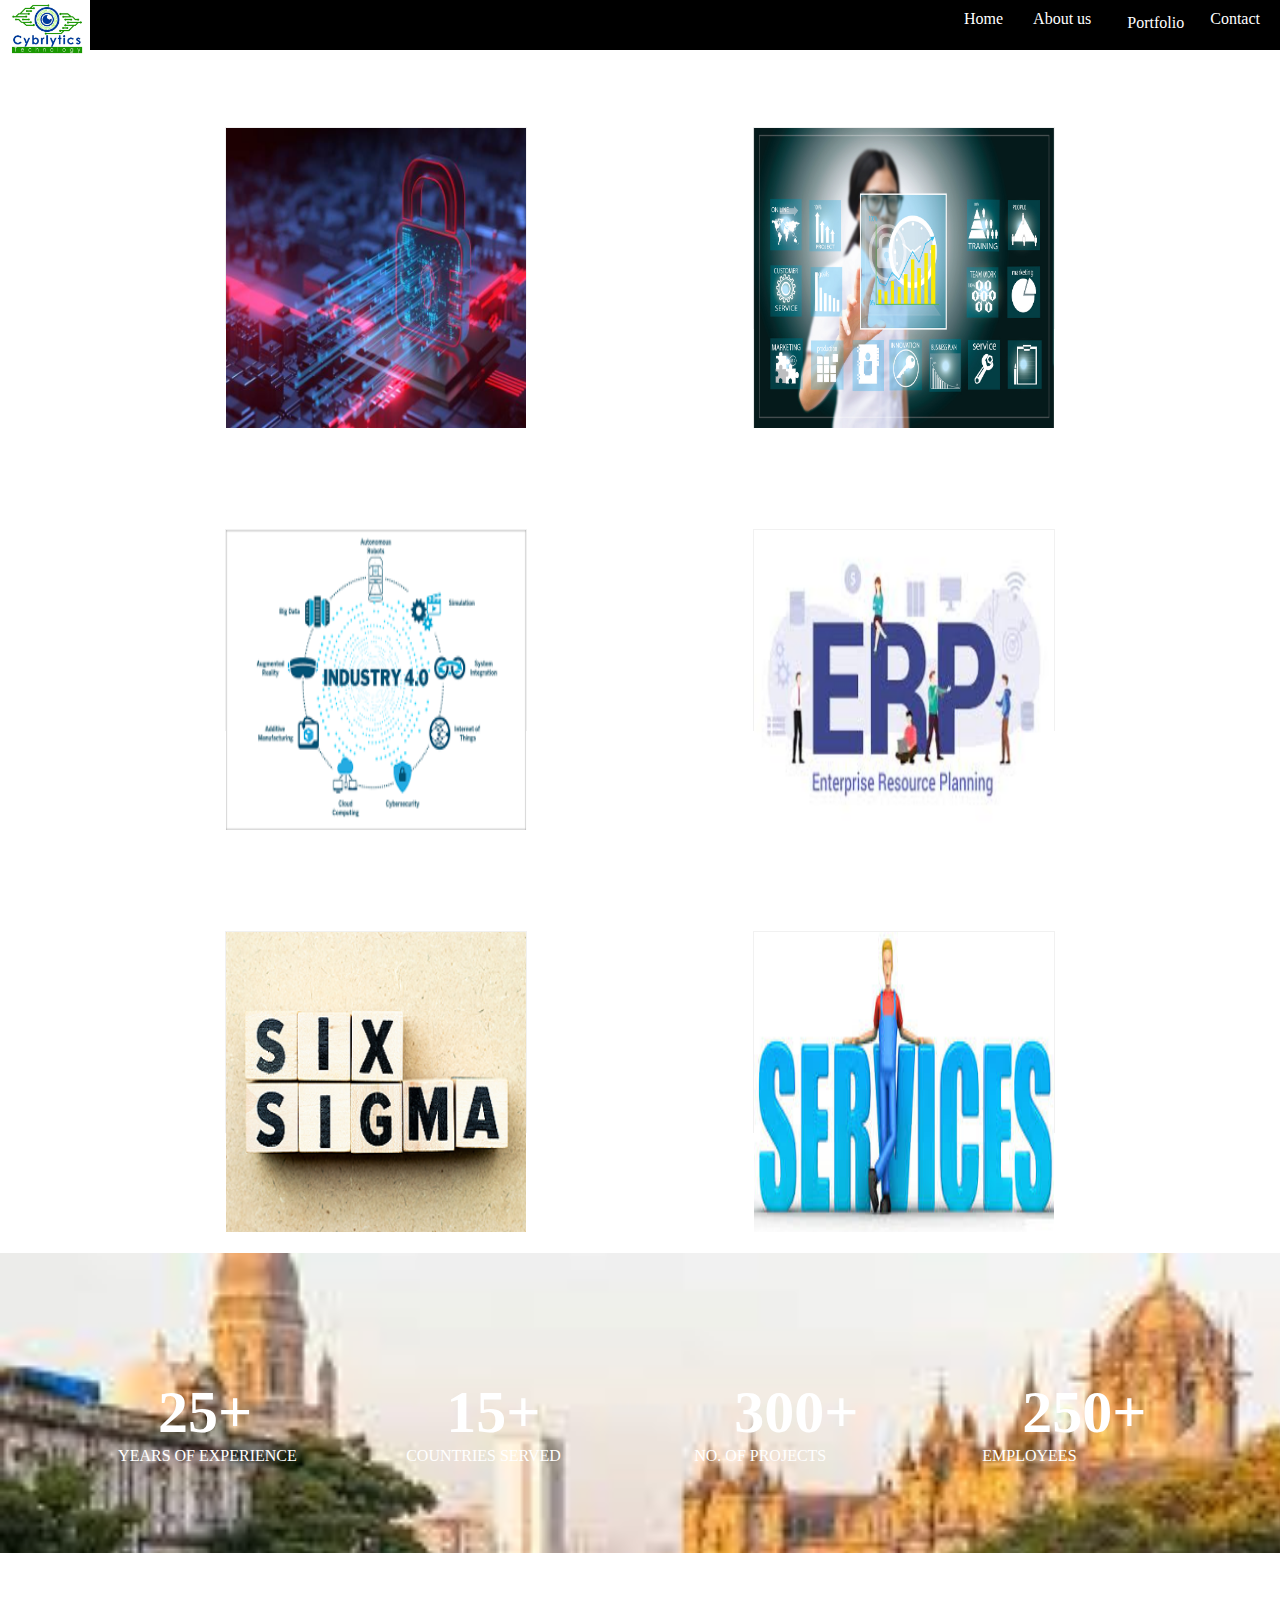
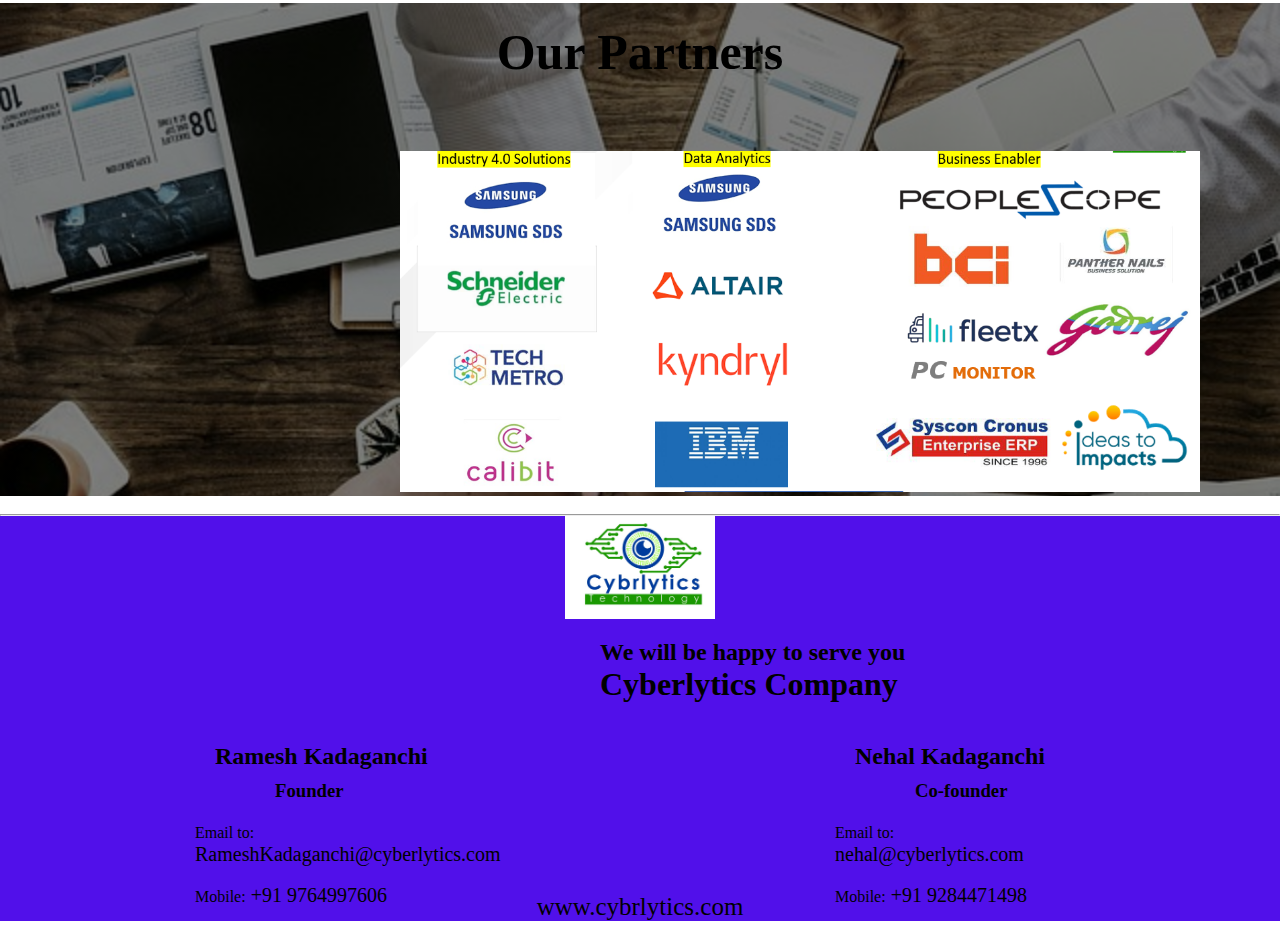
<file: index.html>
<!DOCTYPE html>
<html lang="en">
<head>
    <meta charset="UTF-8">
    <meta name="viewport" content="width=device-width, initial-scale=1.0">
    <title>Document</title>
    <link rel="stylesheet" href="Header.css">
    <link rel="stylesheet" href="Footer.css">
    <link rel="stylesheet" href="flip cards.css">
    <link rel="stylesheet" href="main-last.css">
    <link rel="stylesheet" href="counts.css">
    <link rel="stylesheet" href="https://cdnjs.cloudflare.com/ajax/libs/font-awesome/6.5.2/css/all.min.css" integrity="sha512-SnH5WK+bZxgPHs44uWIX+LLJAJ9/2PkPKZ5QiAj6Ta86w+fsb2TkcmfRyVX3pBnMFcV7oQPJkl9QevSCWr3W6A==" crossorigin="anonymous" referrerpolicy="no-referrer" />
    <link rel="stylesheet" href="https://cdnjs.cloudflare.com/ajax/libs/animate.css/4.1.1/animate.min.css"/>
    <style>
           
    </style>
</head>
<body>
    <div id="nav">
        <a href="index.html"><img src="Cybrlytics Logo.png" alt="" width="90px"></a>
        <a href="https://www.linkedin.com/company/cybrlytics-technology/?originalSubdomain=in"><i class="fa-brands fa-linkedin" style="color: #052ae6;"></i></a>
        <a href="https://www.facebook.com/groups/815226015978557"><i class="fa-brands fa-facebook" style="color: #74C0FC;"></i></a>
        <div class="contents">
            <a href="index.html">Home</a>
            <a href="About us.html">About us</a>
            <div class="dropdown">
              <button class="dropbtn">Portfolio
                <i class="fa fa-caret-down"></i>
              </button>
              <div class="dropdown-content">
                <a href="Our Services.html">Cyber Security</a>
                    <a href="Our Services.html">Industry SOlution</a>
                    <a href="Our Services.html">Data Analytics</a>
                    <a href="Our Services.html">ERP Services</a>
                    <a href="Our Services.html">Six Sigma Principles</a>
                    <a href="Our Services.html">Services</a>
              </div>
            </div>
            <a href="Contact Us.html">Contact</a>
        </div>
    </div> 
    <div class="top-header">
      <h1>What we Do...</h1>
    </div>      
      <div class="boxer1">
        <div class="flip-card">
          <div class="flip-card-inner">
            <div class="flip-card-front">
              <img src="cybersecurity.jpg" alt="Avatar" style="width:300px;height:300px;">
            </div>
            <a href="Our Services.html">
              <div class="flip-card-back">
                <h1>CyberSecurity</h1>
                <p>IT-Information Technology</p>
                <p>OT-Operational Technology</p>
              </a>
              </div>
            </div>
        </div>
      <div class="flip-card">
        <div class="flip-card-inner">
          <div class="flip-card-front">
            <img src="Data analytics.jpg" alt="Avatar" style="width:300px;height:300px;">
          </div>
          <a href="Our Services.html">
          <div class="flip-card-back">
            <h1>Data Analytics</h1>
            <p>Data Gathering</p>
            <p>Data cleaning</p>
            <p>Data Analyzing</p>
            <p>Data Visualization</p>
            <p>Report and suggestion</p>
            <img src="Data analyze steps.webp" alt="" width="300px">
          </a>
          </div>
        </div>
      </div>
    </div>
        <div class="boxer2">
          <div class="flip-card">
            <div class="flip-card-inner">
              <div class="flip-card-front">
                <img src="Industry 4.0.png" alt="Avatar" style="width:300px;height:300px;">
              </div>
              <a href="Our Services.html">
              <div class="flip-card-back">
                <h1>Industry Solution 4.0</h1>
                <p>Helps in Measurement Performance</p>
                <p>Use CLoud to store the data</p>
                <p>Shows the data in user interface as Visualization</p>
                <img src="IOT.png" alt=""width=300px>
              </a>
              </div>
            </div>
          </div>
          <div class="flip-card">
            <div class="flip-card-inner">
              <div class="flip-card-front">
                <img src="ERP.jpeg" alt="Avatar" style="width:300px;height:300px;">
              </div>
              <a href="Our Services.html">
              <div class="flip-card-back">
                <h1>ERP Services</h1>
                <p>To Small Scale industries</p>
                <img src="small scale.png" alt=""width=200px>
                <p>And Large scale industries</p>
                <img src="Large scale.jpeg" alt=""width=200px>
              </a>
              </div>
            </div>
          </div>
        </div>
        <div class="boxer3">
          <div class="flip-card">
            <div class="flip-card-inner">
              <div class="flip-card-front">
                <img src="six sigma logo.png" alt="Avatar" style="width:300px;height:300px;">
              </div>
              <div class="flip-card-back">
                <h1>Learn Six Sigma</h1>
                <p>Six sigma Principles</p>
                <p>Project Identification with Stakeholder</p>
                <p>Mentoring of Projects</p>

              </div>
            </div>
          </div>
          <div class="flip-card">
            <div class="flip-card-inner">
              <div class="flip-card-front">
                <img src="service.jpeg" alt="Avatar" style="width:300px;height:300px;">
              </div>
              <div class="flip-card-back">
                <h1>Enabler Service</h1>
                <p>Staffing service</p>
                <p>Data Visualization
                   <ul> 
                  <li>Power BI</li> 
                  <li>Tableau</li>
                </ul>
              </p>
              <p>Sharepoint</p>
              </div>
            </div>
          </div>
        </div>  
            <div class="mainnn">
                <div class="box1">
                    <i class="fa fa-certificate"></i>
                    <div class="love_count">25+</div>
                  <span style="color:#fff ;padding-left: 30px;">YEARS OF EXPERIENCE</span>
                </div>
                <div class="box2">
                  <i class="fa fa-globe"></i>
                    <div class="love_count">15+</div>
                  <span style="color:#fff;padding-left: 30px;">COUNTRIES SERVED</span>
                </div>
            <div class="box3">
                <i class="fa fa-clipboard"></i>
              <div class="love_count">300+</div>
            <span style="color:#fff;padding-left: 30px;">NO. OF PROJECTS</span>
            </div>
            <div class="box4">
                <i class="fa fa-black-tie"></i>
                <div class="love_count">250+</div>
              <span style="color:#fff;padding-left: 30px;">EMPLOYEES</span>
            </div>
            </div>
        <!--LAst main-->
        <div id="last">
          <h1>Our Partners</h1>
          <img src="Associate Companies.png" alt="" width="800px">
        </div>
<!---Footer-->
<br><hr>
    <div class="footer">
        <div class="navigation"> 
                <img src="Cybrlytics Logo.png" alt="" width="150px">
        </div>
        <div class="head">
            <h2>We will be happy to serve you</h2>
            <h1>Cyberlytics Company</h1> 
        </div>
        <div class="content1">
            <div class="box1">
                <h2>Ramesh Kadaganchi</h2>
                <h3>Founder</h3>
                <br>
                Email to:<a href= "mailto: RameshKadaganchi@cybrlytics.com"> 
                    RameshKadaganchi@cyberlytics.com
                 </a>
                 <br>
                 <br>
                 <span>Mobile:</span><a href="tel:976-499-7606">  +91 9764997606</a>
            </div>
            <div class="box2">  
                <h2>Nehal Kadaganchi</h2>
                <h3>Co-founder</h3>
                <br>
                Email to:<a href= "mailto: RameshKadaganchi@cybrlytics.com"> 
                    nehal@cyberlytics.com
                </a>
                <br>
                <br>
                 Mobile:<a href="tel:928-447-1498">  +91 9284471498</a>
            </div>
        </div>
        <div class="website">
            <a href="http://www.cybrlytics.com">www.cybrlytics.com</a>
        </div>  
    </div>
</body>
</html>
</file>
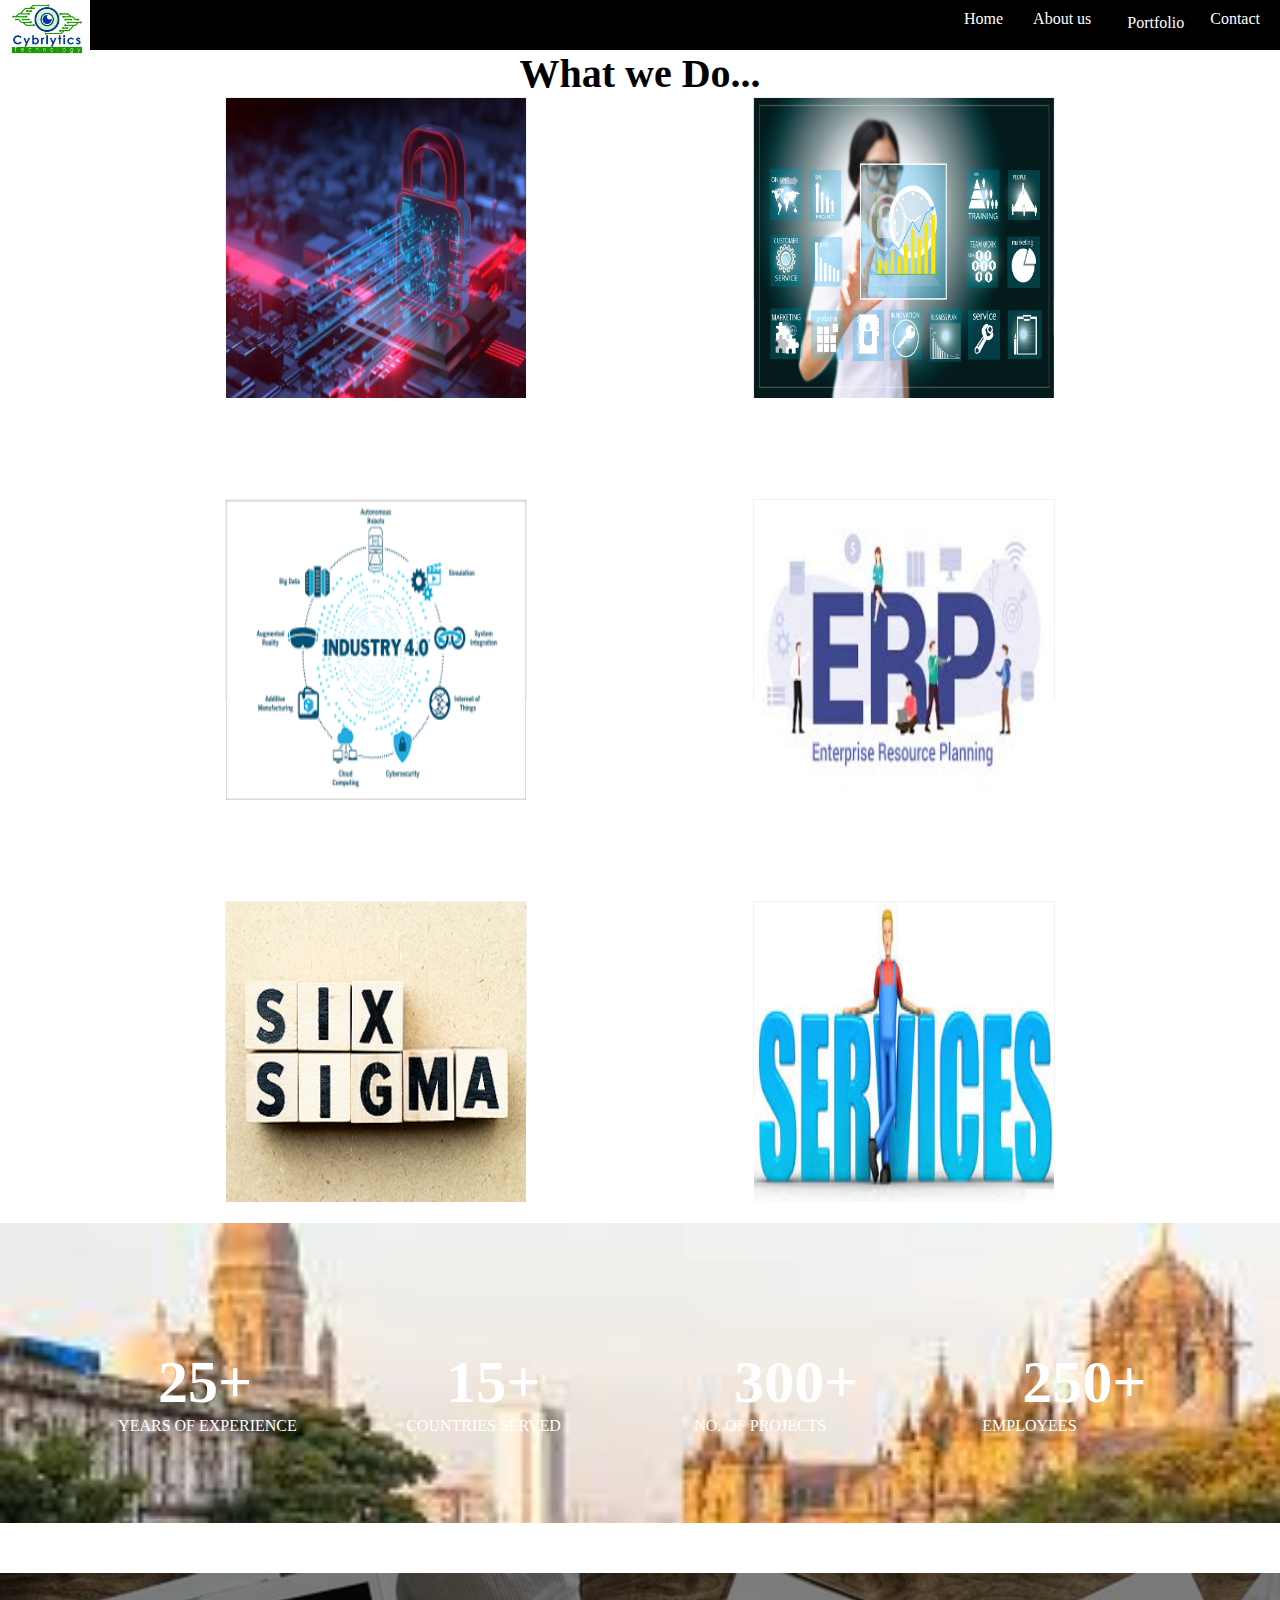
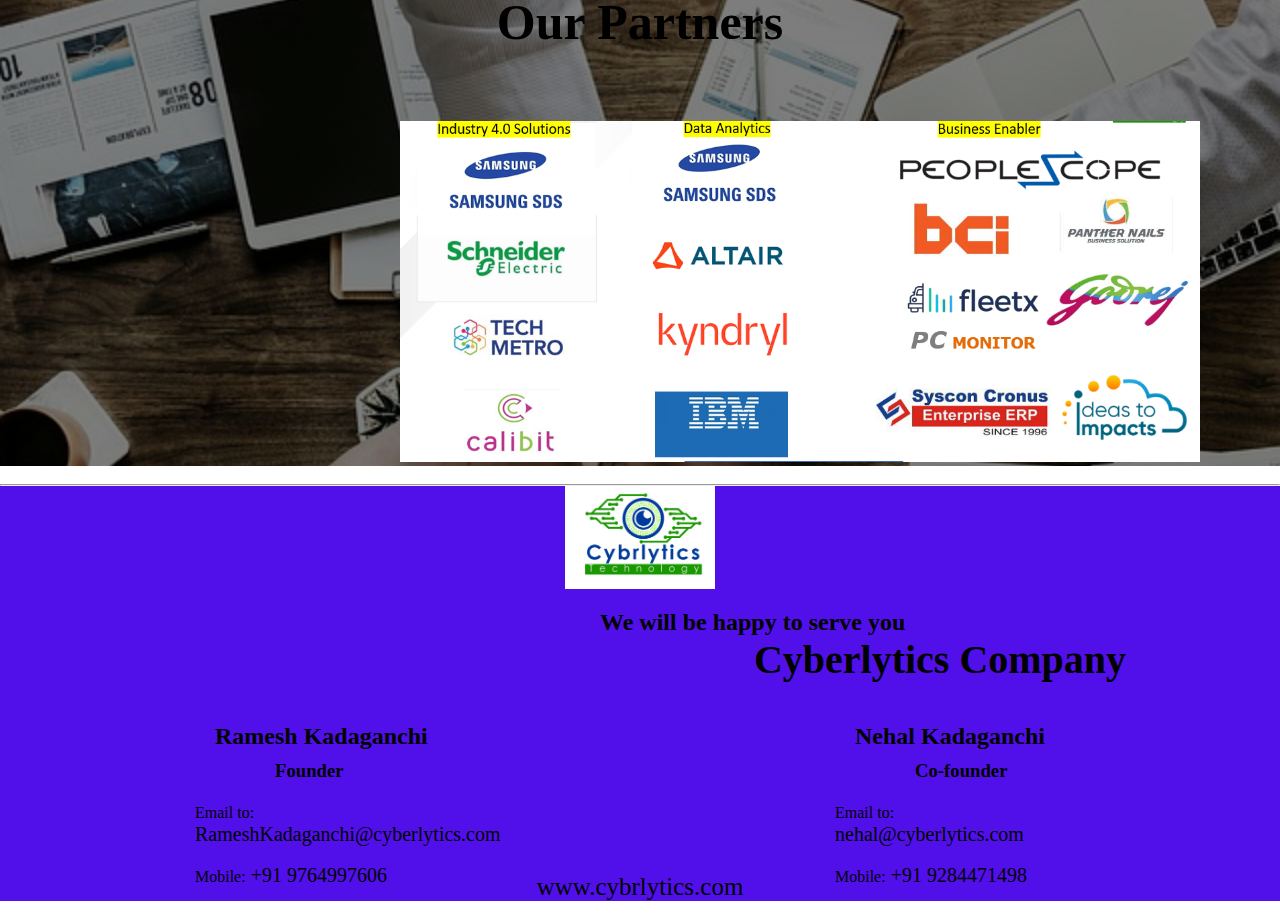
<file: Cyberlitics/index.html>
<!DOCTYPE html>
<html lang="en">
<head>
    <meta charset="UTF-8">
    <meta name="viewport" content="width=device-width, initial-scale=1.0">
    <title>Document</title>
    <link rel="stylesheet" href="/Components/CSS/Header.css">
    <link rel="stylesheet" href="/Components/CSS/Footer.css">
    <link rel="stylesheet" href="flip cards.css">
    <link rel="stylesheet" href="main-last.css">
    <link rel="stylesheet" href="counts.css">
    <link rel="stylesheet" href="https://cdnjs.cloudflare.com/ajax/libs/font-awesome/6.5.2/css/all.min.css" integrity="sha512-SnH5WK+bZxgPHs44uWIX+LLJAJ9/2PkPKZ5QiAj6Ta86w+fsb2TkcmfRyVX3pBnMFcV7oQPJkl9QevSCWr3W6A==" crossorigin="anonymous" referrerpolicy="no-referrer" />
    <style>
           
    </style>
</head>
<body>
    <div id="nav">
        <a href="index.html"><img src="Cybrlytics Logo.png" alt="" width="90px"></a>
        <a href="https://www.linkedin.com/company/cybrlytics-technology/?originalSubdomain=in"><i class="fa-brands fa-linkedin"></i></a>
        <a href="https://www.facebook.com/groups/815226015978557"><i class="fa-brands fa-facebook"></i></a>
        <div class="contents">
            <a href="index.html">Home</a>
            <a href="About us.html">About us</a>
            <div class="dropdown">
              <button class="dropbtn">Portfolio
                <i class="fa fa-caret-down"></i>
              </button>
              <div class="dropdown-content">
                <a href="#">Cyber Security</a>
                <a href="#">Industry SOlution</a>
                <a href="#">Data Analytics</a>
                <a href="#">ERP Services</a>
                <a href="#">Six Sigma Principles</a>
                <a href="#">Services</a>
              </div>
            </div>
            <a href="Contact Us.html">Contact</a>
        </div>
    </div> 
    <h1>What we Do...</h1>            
      <div class="boxer1">
        <div class="flip-card">
          <div class="flip-card-inner">
            <div class="flip-card-front">
              <img src="cybersecurity.jpg" alt="Avatar" style="width:300px;height:300px;">
            </div>
            <a href="Our Services.html">
              <div class="flip-card-back">
                <h1>CyberSecurity</h1>
                <p>IT-Information Technology</p>
                <p>OT-Operational Technology</p>
              </a>
              </div>
            </div>
          
        </div>
      <div class="flip-card">
        <div class="flip-card-inner">
          <div class="flip-card-front">
            <img src="Data analytics.jpg" alt="Avatar" style="width:300px;height:300px;">
          </div>
          <a href="Our Services.html">
          <div class="flip-card-back">
            <h1>Data Analytics</h1>
            <p>Data Gathering</p>
            <p>Data cleaning</p>
            <p>Data Analyzing</p>
            <p>Data Visualization</p>
            <p>Report and suggestion</p>
            <img src="Data analyze steps.webp" alt="" width="300px">
          </a>
          </div>
        </div>
      </div>
    </div>
        <div class="boxer2">
          <div class="flip-card">
            <div class="flip-card-inner">
              <div class="flip-card-front">
                <img src="Industry 4.0.png" alt="Avatar" style="width:300px;height:300px;">
              </div>
              <a href="Our Services.html">
              <div class="flip-card-back">
                <h1>Industry Solution 4.0</h1>
                <p>Helps in Measurement Performance</p>
                <p>Use CLoud to store the data</p>
                <p>Shows the data in user interface as Visualization</p>
                <img src="IOT.png" alt=""width=300px>
              </a>
              </div>
            </div>
          </div>
          <div class="flip-card">
            <div class="flip-card-inner">
              <div class="flip-card-front">
                <img src="ERP.jpeg" alt="Avatar" style="width:300px;height:300px;">
              </div>
              <a href="Our Services.html">
              <div class="flip-card-back">
                <h1>ERP Services</h1>
                <p>To Small Scale industries</p>
                <img src="small scale.png" alt=""width=200px>
                <p>And Large scale industries</p>
                <img src="Large scale.jpeg" alt=""width=200px>
              </a>
              </div>
            </div>
          </div>
        </div>
        <div class="boxer3">
          <div class="flip-card">
            <div class="flip-card-inner">
              <div class="flip-card-front">
                <img src="six sigma logo.png" alt="Avatar" style="width:300px;height:300px;">
              </div>
              <div class="flip-card-back">
                <h1>Learn Six Sigma</h1>
                <p>Six sigma Principles</p>
                <p>Project Identification with Stakeholder</p>
                <p>Mentoring of Projects</p>

              </div>
            </div>
          </div>
          <div class="flip-card">
            <div class="flip-card-inner">
              <div class="flip-card-front">
                <img src="service.jpeg" alt="Avatar" style="width:300px;height:300px;">
              </div>
              <div class="flip-card-back">
                <h1>Enabler Service</h1>
                <p>Staffing service</p>
                <p>Data Visualization
                   <ul> 
                  <li>Power BI</li> 
                  <li>Tableau</li>
                </ul>
              </p>
              <p>Sharepoint</p>
              </div>
            </div>
          </div>
        </div>  
            <div class="mainnn">
                <div class="box1">
                    <i class="fa fa-certificate"></i>
                    <div class="love_count">25+</div>
                  <span style="color:#fff ;padding-left: 30px;">YEARS OF EXPERIENCE</span>
                </div>
                <div class="box2">
                  <i class="fa fa-globe"></i>
                    <div class="love_count">15+</div>
                  <span style="color:#fff;padding-left: 30px;">COUNTRIES SERVED</span>
                </div>
            <div class="box3">
                <i class="fa fa-clipboard"></i>
              <div class="love_count">300+</div>
            <span style="color:#fff;padding-left: 30px;">NO. OF PROJECTS</span>
            </div>
            <div class="box4">
                <i class="fa fa-black-tie"></i>
                <div class="love_count">250+</div>
              <span style="color:#fff;padding-left: 30px;">EMPLOYEES</span>
            </div>
            </div>

        <!--LAst main-->
        <div id="last">
          <h1>Our Partners</h1>
          <img src="Associate Companies.png" alt="" width="800px">
        </div>


<!---Footer-->
<br><hr>
    <div class="footer">
        <div class="navigation"> 
                <img src="Cybrlytics Logo.png" alt="" width="150px">
        </div>
        <div class="head">
            <h2>We will be happy to serve you</h2>
            <h1>Cyberlytics Company</h1>
        </div>
        <div class="content1">
            <div class="box1">
                <h2>Ramesh Kadaganchi</h2>
                <h3>Founder</h3>
                <br>
                Email to:<a href= "mailto: RameshKadaganchi@cybrlytics.com"> 
                    RameshKadaganchi@cyberlytics.com
                 </a>
                 <br>
                 <br>
                 <span>Mobile:</span><a href="tel:976-499-7606">  +91 9764997606</a>
            </div>
            <div class="box2">
                <h2>Nehal Kadaganchi</h2>
                <h3>Co-founder</h3>
                <br>
                Email to:<a href= "mailto: RameshKadaganchi@cybrlytics.com"> 
                    nehal@cyberlytics.com
                </a>
                <br>
                <br>
                 Mobile:<a href="tel:928-447-1498">  +91 9284471498</a>
            </div>
        </div>
        <div class="website">
            <a href="http://www.cybrlytics.com">www.cybrlytics.com</a>
        </div>  
    </div>
</body>
</html>
</file>
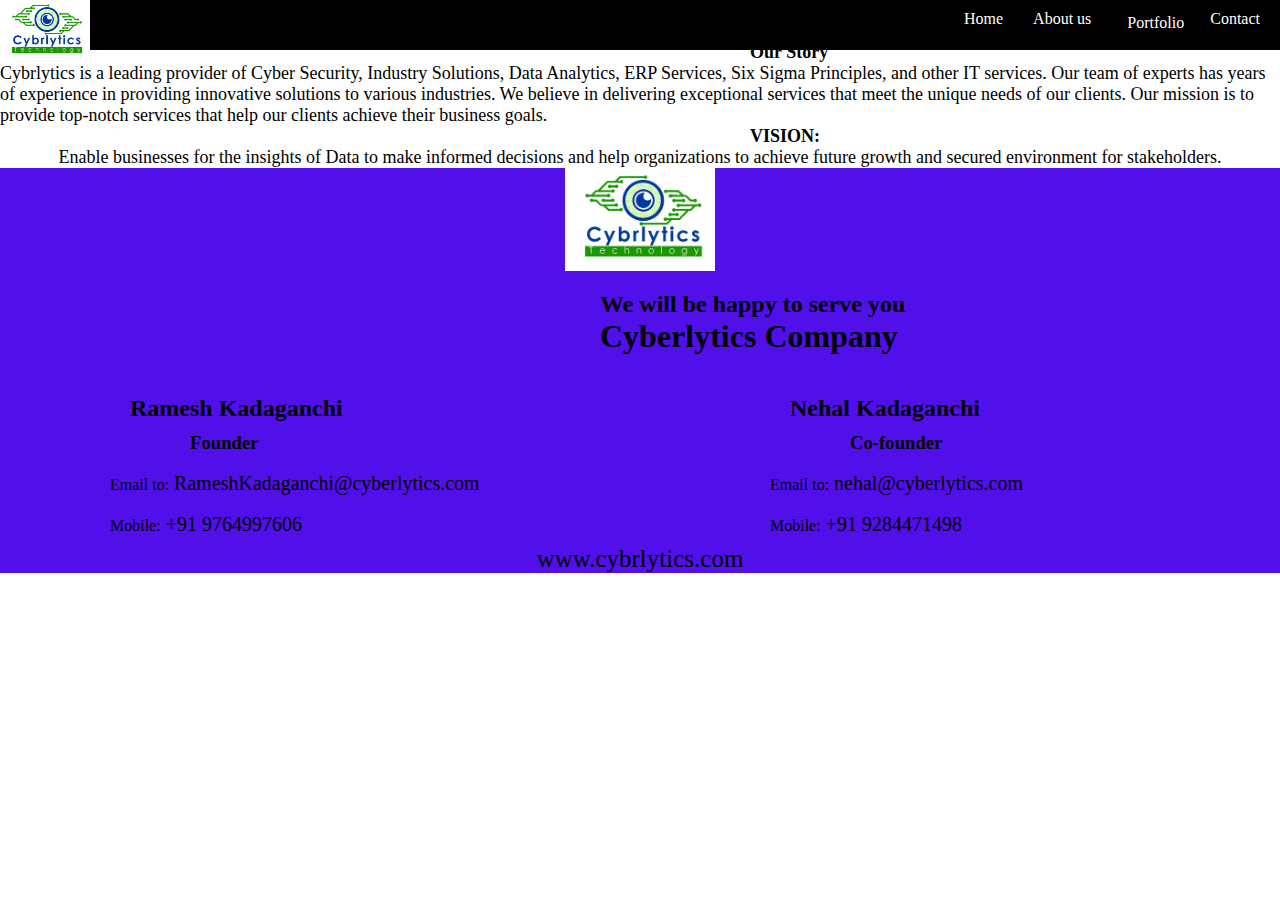
<file: About us.html>
<!DOCTYPE html>
<html lang="en">
<head>
    <meta charset="UTF-8">
    <meta name="viewport" content="width=device-width, initial-scale=1.0">
    <title>Document</title>
    <link rel="stylesheet" href="Header.css">
    <link rel="stylesheet" href="Footer.css">
    <link rel="stylesheet" href="https://cdnjs.cloudflare.com/ajax/libs/font-awesome/6.5.2/css/all.min.css" integrity="sha512-SnH5WK+bZxgPHs44uWIX+LLJAJ9/2PkPKZ5QiAj6Ta86w+fsb2TkcmfRyVX3pBnMFcV7oQPJkl9QevSCWr3W6A==" crossorigin="anonymous" referrerpolicy="no-referrer" />
    <style>
        main{
            width: 100%;
            height: fit-content;
            font-size: large;
        }
        main h1{
            margin-left: 700px;
        }
        main strong{
            margin-left: 750px;
        }
        main p{
            display: flex;
            justify-content: center;
        }
    </style>
</head>
<body>
    <div id="nav">
        <a href="index.html"><img src="Cybrlytics Logo.png" alt="" width="90px"></a>
        <a href="https://www.linkedin.com/company/cybrlytics-technology/?originalSubdomain=in"><i class="fa-brands fa-linkedin" style="color: #052ae6;"></i></a>
        <a href="https://www.facebook.com/groups/815226015978557"><i class="fa-brands fa-facebook" style="color: #74C0FC;"></i></a>
        <div class="contents">
            <a href="index.html">Home</a>
            <a href="About us.html">About us</a>
            <div class="dropdown">
                <button class="dropbtn">Portfolio
                  <i class="fa fa-caret-down"></i>
                </button>
                <div class="dropdown-content">
                    <a href="Our Services.html">Cyber Security</a>
                    <a href="Our Services.html">Industry SOlution</a>
                    <a href="Our Services.html">Data Analytics</a>
                    <a href="Our Services.html">ERP Services</a>
                    <a href="Our Services.html">Six Sigma Principles</a>
                    <a href="Our Services.html">Services</a>
                </div>
              </div>
            <a href="Contact Us.html">Contact</a>
        </div>
    </div>
    <main>
        <h1>About Us</h1>
        <strong>Our Story</strong>
        <p>Cybrlytics is a leading provider of Cyber Security, Industry Solutions, Data Analytics,
            ERP Services, Six Sigma Principles, and other IT services. Our team of experts has
            years of experience in providing innovative solutions to various industries. We
            believe in delivering exceptional services that meet the unique needs of our clients.
            Our mission is to provide top-notch services that help our clients achieve their
            business goals.</p>
        <strong>VISION:</strong>
            <br>
            <p>
            Enable businesses for the insights of Data to make informed decisions and help organizations to achieve future growth and secured environment for stakeholders.
            </p>
            
    </main>
    <div class="footer">
        <div class="navigation"> 
                <img src="Cybrlytics Logo.png" alt="" width="150px">
        </div>
        <div class="head">
            <h2>We will be happy to serve you</h2>
            <h1>Cyberlytics Company</h1>
        </div>
        <div class="content1">
            <div class="box1">
                <h2>Ramesh Kadaganchi</h2>
                <h3>Founder</h3>
                <br>
                Email to:<a href= "mailto: RameshKadaganchi@cybrlytics.com"> 
                    RameshKadaganchi@cyberlytics.com
                 </a>
                 <br>
                 <br>
                 <span>Mobile:</span><a href="tel:976-499-7606">  +91 9764997606</a>
            </div>
            <div class="box2">
                <h2>Nehal Kadaganchi</h2>
                <h3>Co-founder</h3>
                <br>
                Email to:<a href= "mailto: RameshKadaganchi@cybrlytics.com"> 
                    nehal@cyberlytics.com
                </a>
                <br>
                <br>
                 Mobile:<a href="tel:928-447-1498">  +91 9284471498</a>
            </div>
        </div>
        <div class="website">
            <a href="http://www.cybrlytics.com">www.cybrlytics.com</a>
        </div>  
    </div>
</body>
</html>
</file>
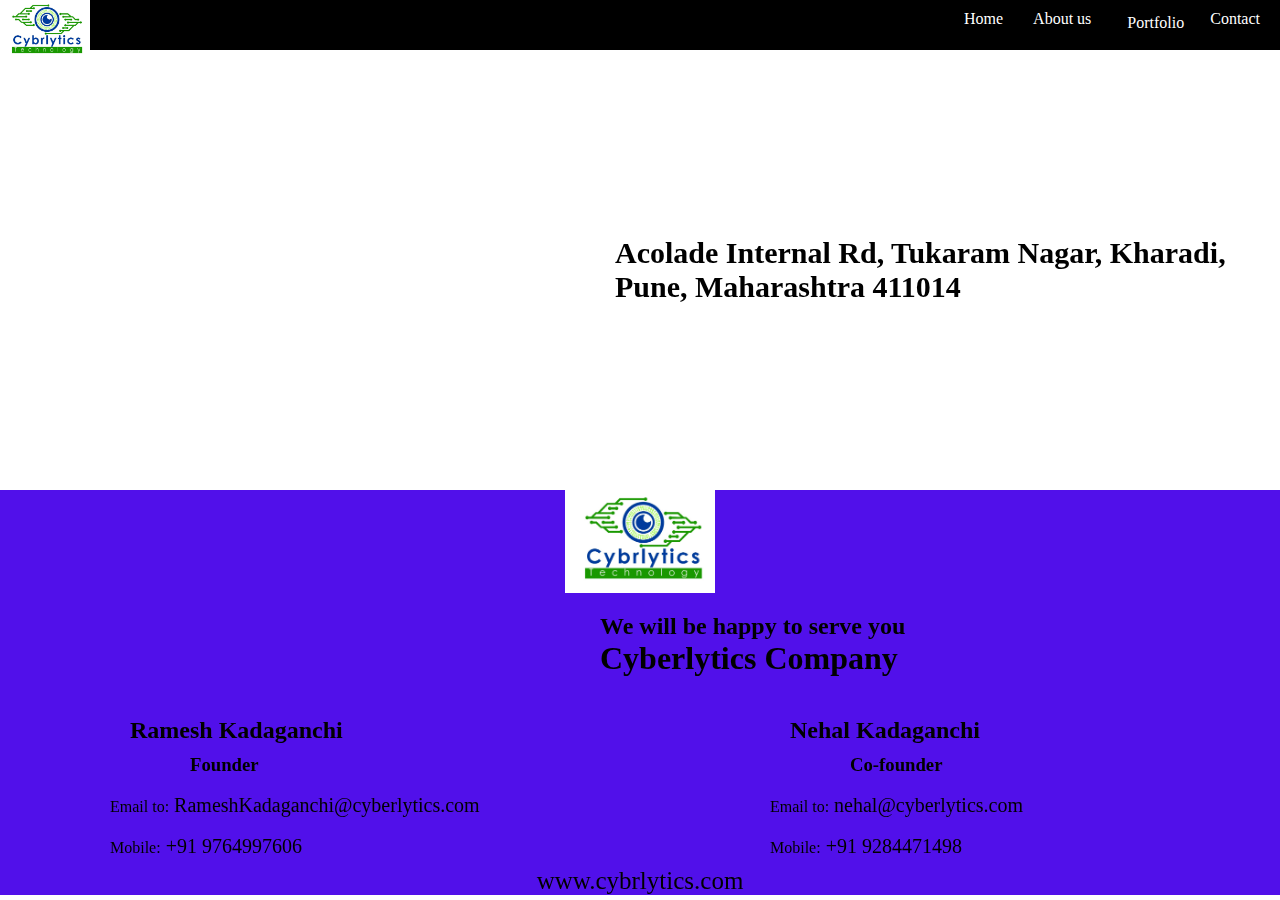
<file: Contact Us.html>
<!DOCTYPE html>
<html lang="en">
<head>
    <meta charset="UTF-8">
    <meta name="viewport" content="width=device-width, initial-scale=1.0">
    <title>Document</title>
    <link rel="stylesheet" href="Header.css">
    <link rel="stylesheet" href="Footer.css">
    <link rel="stylesheet" href="location.css">
    <link rel="stylesheet" href="https://cdnjs.cloudflare.com/ajax/libs/font-awesome/6.5.2/css/all.min.css" integrity="sha512-SnH5WK+bZxgPHs44uWIX+LLJAJ9/2PkPKZ5QiAj6Ta86w+fsb2TkcmfRyVX3pBnMFcV7oQPJkl9QevSCWr3W6A==" crossorigin="anonymous" referrerpolicy="no-referrer" />
</head>
<body>
    <div id="nav">
        <a href="index.html"><img src="Cybrlytics Logo.png" alt="" width="90px"></a>
        <a href="https://www.linkedin.com/company/cybrlytics-technology/?originalSubdomain=in"><i class="fa-brands fa-linkedin" style="color: #052ae6;"></i></a>
        <a href="https://www.facebook.com/groups/815226015978557"><i class="fa-brands fa-facebook" style="color: #74C0FC"></i></a>
        <div class="contents">
            <a href="index.html">Home</a>
            <a href="About us.html">About us</a>
            <div class="dropdown">
                <button class="dropbtn">Portfolio
                  <i class="fa fa-caret-down"></i>
                </button>
                <div class="dropdown-content">
                    <a href="Our Services.html">Cyber Security</a>
                    <a href="Our Services.html">Industry SOlution</a>
                    <a href="Our Services.html">Data Analytics</a>
                    <a href="Our Services.html">ERP Services</a>
                    <a href="Our Services.html">Six Sigma Principles</a>
                    <a href="Our Services.html">Services</a>
                </div>
              </div>
            <a href="Contact Us.html">Contact</a>
        </div>
    </div>
    <br><br>
    <div class="blank">
        <div class="visme_d" data-title="Contact Page" data-url="y4v106v4-contact-page" data-domain="forms" data-full-page="false" data-min-height="500px" data-form-id="76936">
        </div>
        <script src="https://static-bundles.visme.co/forms/vismeforms-embed.js">
        </script>
        <div class="mapping">
            <div class="location">
                <iframe src="https://www.google.com/maps/embed?pb=!1m18!1m12!1m3!1d3782.5988887070116!2d73.9308094109045!3d18.547019668292805!2m3!1f0!2f0!3f0!3m2!1i1024!2i768!4f13.1!3m3!1m2!1s0x3bc2c101b58eefb5%3A0xe8ed61e6dbc60047!2sCybrlytics%20Technology!5e0!3m2!1sen!2sin!4v1719158274560!5m2!1sen!2sin" width="600" height="450" style="border:0;" allowfullscreen="" loading="lazy" referrerpolicy="no-referrer-when-downgrade"></iframe>
            </div>
            <div class="info">
                <h1>Acolade Internal Rd, Tukaram Nagar, Kharadi, Pune, Maharashtra 411014</h1>
            </div>
           
        </div>
        
    <div class="footer">
        <div class="navigation"> 
                <img src="Cybrlytics Logo.png" alt="" width="150px">
        </div>
        <div class="head">
            <h2>We will be happy to serve you</h2>
            <h1>Cyberlytics Company</h1>
        </div>
        <div class="content1">
            <div class="box1">
                <h2>Ramesh Kadaganchi</h2>
                <h3>Founder</h3>
                <br>
                Email to:<a href= "mailto: RameshKadaganchi@cybrlytics.com"> 
                    RameshKadaganchi@cyberlytics.com
                 </a>
                 <br>
                 <br>
                 <span>Mobile:</span><a href="tel:976-499-7606">  +91 9764997606</a>
            </div>
            <div class="box2">
                <h2>Nehal Kadaganchi</h2>
                <h3>Co-founder</h3>
                <br>
                Email to:<a href= "mailto: RameshKadaganchi@cybrlytics.com"> 
                    nehal@cyberlytics.com
                </a>
                <br>
                <br>
                 Mobile:<a href="tel:928-447-1498">  +91 9284471498</a>
            </div>
        </div>
        <div class="website">
            <a href="http://www.cybrlytics.com">www.cybrlytics.com</a>
        </div>
        
        
    </div>

    
</body>
</html>
</file>
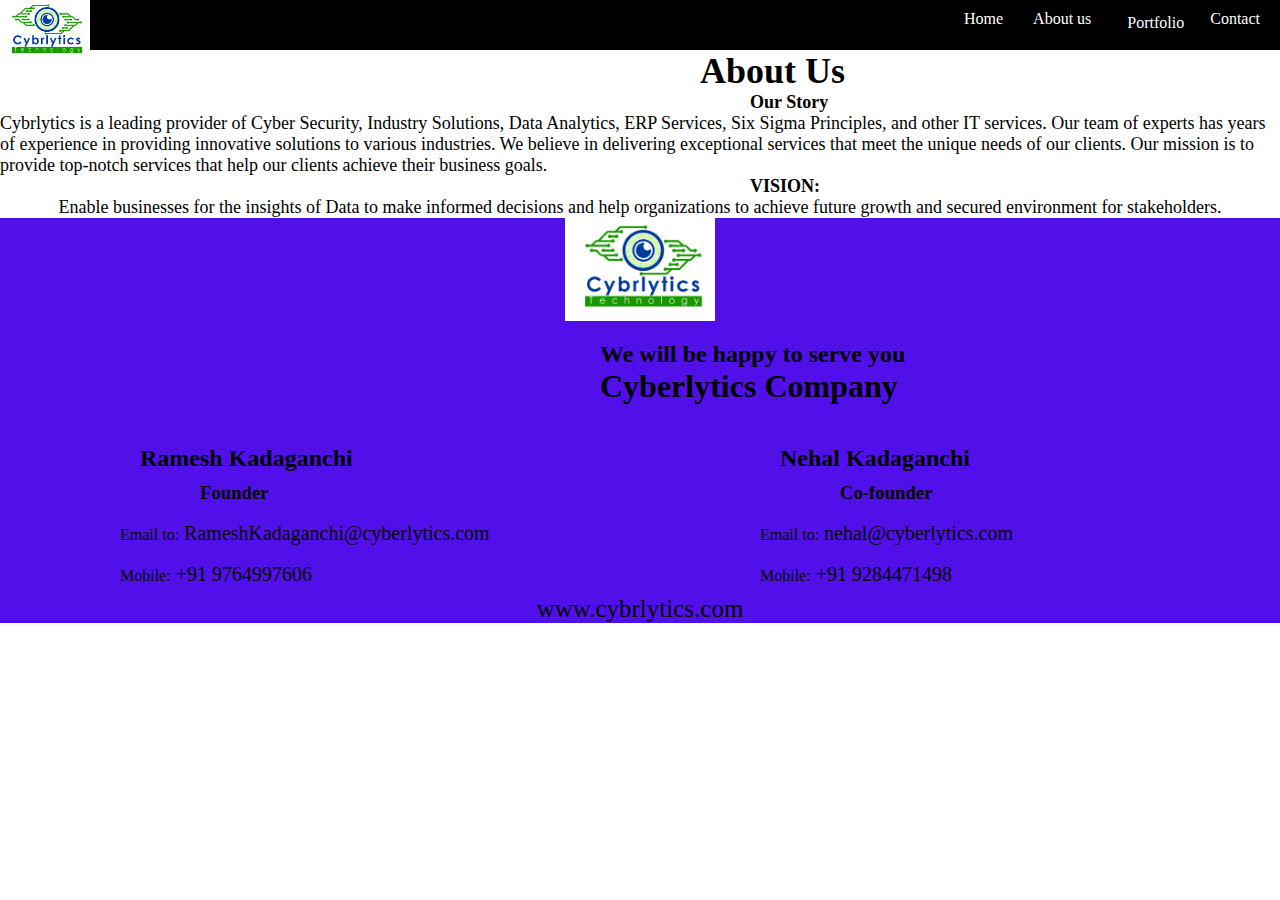
<file: Cyberlitics/About us.html>
<!DOCTYPE html>
<html lang="en">
<head>
    <meta charset="UTF-8">
    <meta name="viewport" content="width=device-width, initial-scale=1.0">
    <title>Document</title>
    <link rel="stylesheet" href="/Components/CSS/Header.css">
    <link rel="stylesheet" href="/Components/CSS/Footer.css">
    <link rel="stylesheet" href="https://cdnjs.cloudflare.com/ajax/libs/font-awesome/6.5.2/css/all.min.css" integrity="sha512-SnH5WK+bZxgPHs44uWIX+LLJAJ9/2PkPKZ5QiAj6Ta86w+fsb2TkcmfRyVX3pBnMFcV7oQPJkl9QevSCWr3W6A==" crossorigin="anonymous" referrerpolicy="no-referrer" />
    <style>
        main{
            width: 100%;
            height: fit-content;
            font-size: large;
        }
        main h1{
            margin-left: 700px;
        }
        main strong{
            margin-left: 750px;
        }
        main p{
            display: flex;
            justify-content: center;
        }
    </style>
</head>
<body>
    <div id="nav">
        <a href="index.html"><img src="Cybrlytics Logo.png" alt="" width="90px"></a>
        <a href="https://www.linkedin.com/company/cybrlytics-technology/?originalSubdomain=in"><i class="fa-brands fa-linkedin"></i></a>
        <a href="https://www.facebook.com/groups/815226015978557"><i class="fa-brands fa-facebook"></i></a>
        <div class="contents">
            <a href="index.html">Home</a>
            <a href="About us.html">About us</a>
            <div class="dropdown">
                <button class="dropbtn">Portfolio
                  <i class="fa fa-caret-down"></i>
                </button>
                <div class="dropdown-content">
                  <a href="#">Cyber Security</a>
                  <a href="#">Industry SOlution</a>
                  <a href="#">Data Analytics</a>
                  <a href="#">ERP Services</a>
                  <a href="#">Six Sigma Principles</a>
                  <a href="#">Services</a>
                </div>
              </div>
            <a href="Contact Us.html">Contact</a>
        </div>
    </div>
    <main>
        <h1>About Us</h1>
        <strong>Our Story</strong>
        <p>Cybrlytics is a leading provider of Cyber Security, Industry Solutions, Data Analytics,
            ERP Services, Six Sigma Principles, and other IT services. Our team of experts has
            years of experience in providing innovative solutions to various industries. We
            believe in delivering exceptional services that meet the unique needs of our clients.
            Our mission is to provide top-notch services that help our clients achieve their
            business goals.</p>
        <strong>VISION:</strong>
            <br>
            <p>
            Enable businesses for the insights of Data to make informed decisions and help organizations to achieve future growth and secured environment for stakeholders.
            </p>
            
    </main>
    <div class="footer">
        <div class="navigation"> 
                <img src="Cybrlytics Logo.png" alt="" width="150px">
        </div>
        <div class="head">
            <h2>We will be happy to serve you</h2>
            <h1>Cyberlytics Company</h1>
        </div>
        <div class="content1">
            <div class="box1">
                <h2>Ramesh Kadaganchi</h2>
                <h3>Founder</h3>
                <br>
                Email to:<a href= "mailto: RameshKadaganchi@cybrlytics.com"> 
                    RameshKadaganchi@cyberlytics.com
                 </a>
                 <br>
                 <br>
                 <span>Mobile:</span><a href="tel:976-499-7606">  +91 9764997606</a>
            </div>
            <div class="box2">
                <h2>Nehal Kadaganchi</h2>
                <h3>Co-founder</h3>
                <br>
                Email to:<a href= "mailto: RameshKadaganchi@cybrlytics.com"> 
                    nehal@cyberlytics.com
                </a>
                <br>
                <br>
                 Mobile:<a href="tel:928-447-1498">  +91 9284471498</a>
            </div>
        </div>
        <div class="website">
            <a href="http://www.cybrlytics.com">www.cybrlytics.com</a>
        </div>  
    </div>
</body>
</html>
</file>
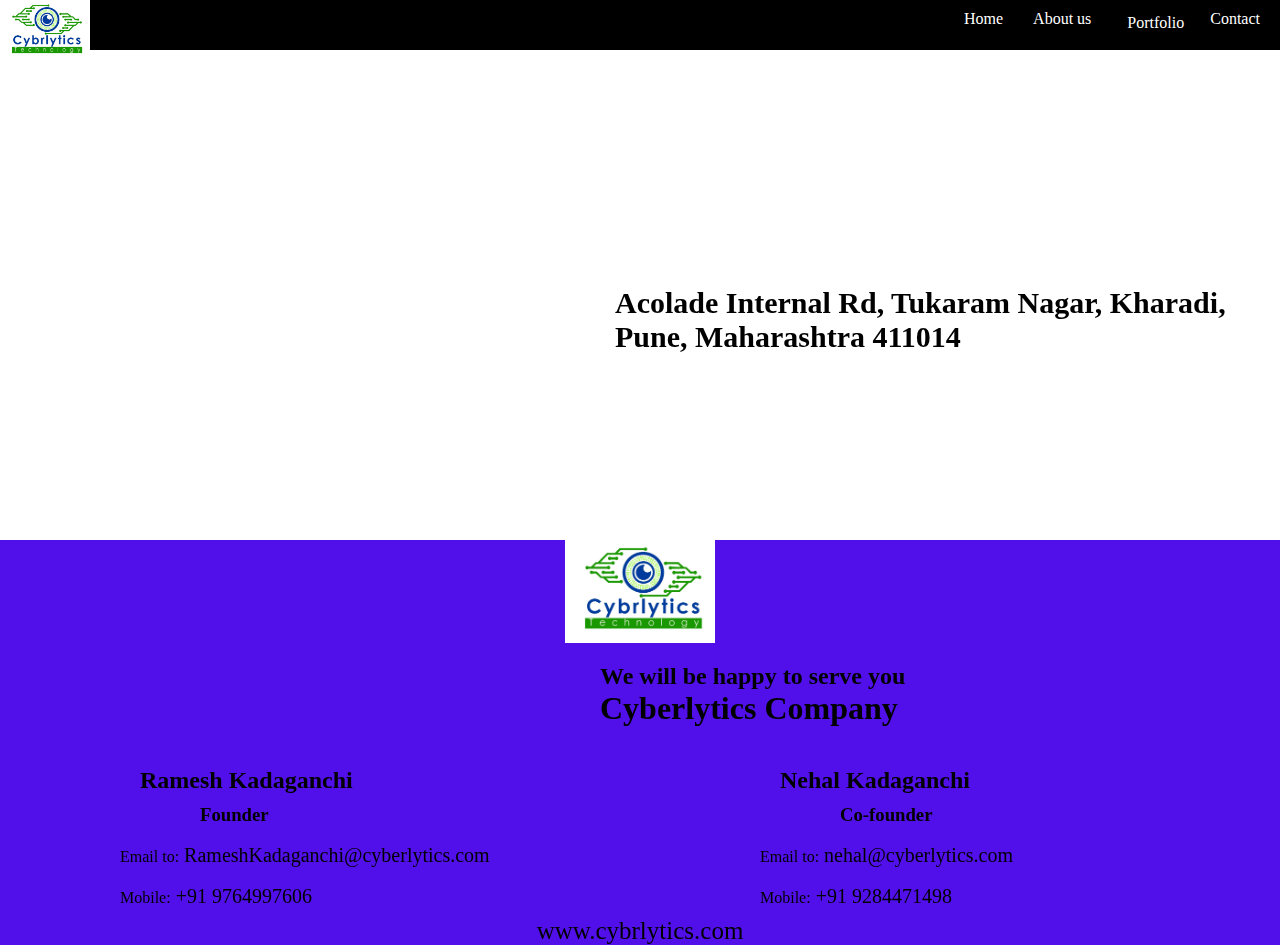
<file: Cyberlitics/Contact Us.html>
<!DOCTYPE html>
<html lang="en">
<head>
    <meta charset="UTF-8">
    <meta name="viewport" content="width=device-width, initial-scale=1.0">
    <title>Document</title>
    <link rel="stylesheet" href="/Components/CSS/Header.css">
    <link rel="stylesheet" href="/Components/CSS/Footer.css">
    <link rel="stylesheet" href="location.css">
    <link rel="stylesheet" href="https://cdnjs.cloudflare.com/ajax/libs/font-awesome/6.5.2/css/all.min.css" integrity="sha512-SnH5WK+bZxgPHs44uWIX+LLJAJ9/2PkPKZ5QiAj6Ta86w+fsb2TkcmfRyVX3pBnMFcV7oQPJkl9QevSCWr3W6A==" crossorigin="anonymous" referrerpolicy="no-referrer" />
</head>
<body>
    <div id="nav">
        <a href="index.html"><img src="Cybrlytics Logo.png" alt="" width="90px"></a>
        <a href="https://www.linkedin.com/company/cybrlytics-technology/?originalSubdomain=in"><i class="fa-brands fa-linkedin"></i></a>
        <a href="https://www.facebook.com/groups/815226015978557"><i class="fa-brands fa-facebook"></i></a>
        <div class="contents">
            <a href="index.html">Home</a>
            <a href="About us.html">About us</a>
            <div class="dropdown">
                <button class="dropbtn">Portfolio
                  <i class="fa fa-caret-down"></i>
                </button>
                <div class="dropdown-content">
                  <a href="Our Services.html">Cyber Security</a>
                  <a href="#">Industry SOlution</a>
                  <a href="#">Data Analytics</a>
                  <a href="#">ERP Services</a>
                  <a href="#">Six Sigma Principles</a>
                  <a href="#">Services</a>
                </div>
              </div>
            <a href="Contact Us.html">Contact</a>
        </div>
    </div>
    <br><br>
    <div class="blank">
        <div class="visme_d" data-title="Contact Page" data-url="y4v106v4-contact-page" data-domain="forms" data-full-page="false" data-min-height="500px" data-form-id="76936">
        </div>
        <script src="https://static-bundles.visme.co/forms/vismeforms-embed.js">
        </script>
        <div class="mapping">
            <div class="location">
                <iframe src="https://www.google.com/maps/embed?pb=!1m18!1m12!1m3!1d3782.5988887070116!2d73.9308094109045!3d18.547019668292805!2m3!1f0!2f0!3f0!3m2!1i1024!2i768!4f13.1!3m3!1m2!1s0x3bc2c101b58eefb5%3A0xe8ed61e6dbc60047!2sCybrlytics%20Technology!5e0!3m2!1sen!2sin!4v1719158274560!5m2!1sen!2sin" width="600" height="450" style="border:0;" allowfullscreen="" loading="lazy" referrerpolicy="no-referrer-when-downgrade"></iframe>
            </div>
            <div class="info">
                <h1>Acolade Internal Rd, Tukaram Nagar, Kharadi, Pune, Maharashtra 411014</h1>
            </div>
           
        </div>
        
    <div class="footer">
        <div class="navigation"> 
                <img src="Cybrlytics Logo.png" alt="" width="150px">
        </div>
        <div class="head">
            <h2>We will be happy to serve you</h2>
            <h1>Cyberlytics Company</h1>
        </div>
        <div class="content1">
            <div class="box1">
                <h2>Ramesh Kadaganchi</h2>
                <h3>Founder</h3>
                <br>
                Email to:<a href= "mailto: RameshKadaganchi@cybrlytics.com"> 
                    RameshKadaganchi@cyberlytics.com
                 </a>
                 <br>
                 <br>
                 <span>Mobile:</span><a href="tel:976-499-7606">  +91 9764997606</a>
            </div>
            <div class="box2">
                <h2>Nehal Kadaganchi</h2>
                <h3>Co-founder</h3>
                <br>
                Email to:<a href= "mailto: RameshKadaganchi@cybrlytics.com"> 
                    nehal@cyberlytics.com
                </a>
                <br>
                <br>
                 Mobile:<a href="tel:928-447-1498">  +91 9284471498</a>
            </div>
        </div>
        <div class="website">
            <a href="http://www.cybrlytics.com">www.cybrlytics.com</a>
        </div>
        
        
    </div>

    
</body>
</html>
</file>
<file: Header.css>
*{
    margin: 0;
    padding: 0;
}
#nav{
    width: 100%;
    height: 50px;
    background-color: black;
    display: flex;
    top: 0;
    position: fixed;
    z-index: 1;
}
#nav a i{
  font-size: 30px;
  padding-left: 20px;
  padding-top: 10px;
}
.contents{
    width: 100%;
    height: 100%;
    display: flex;
    justify-content: right;
}
.contents a{
    margin-top: 10px;
    margin-left: 10px;
    color: #fff;
    text-decoration: none;
    margin-right: 20px;
}
.dropdown {
    float: left;
    overflow: hidden;
  }
  
  /* Dropdown button */
  .dropdown .dropbtn {
    font-size: 16px;
    border: none;
    outline: none;
    color: white;
    padding: 14px 16px;
    background-color: inherit;
    font-family: inherit; /* Important for vertical align on mobile phones */
    margin: 0; /* Important for vertical align on mobile phones */
  }
  
  /* Add a red background color to navbar links on hover */
  .navbar a:hover, .dropdown:hover .dropbtn {
    background-color: red;
  }
  
  /* Dropdown content (hidden by default) */
  .dropdown-content {
    display: none;
    position: absolute;
    background-color: #f9f9f9;
    min-width: 160px;
    box-shadow: 0px 8px 16px 0px rgba(0,0,0,0.2);
    z-index: 1;
  }
  
  /* Links inside the dropdown */
  .dropdown-content a {
    float: none;
    color: black;
    padding: 12px 16px;
    text-decoration: none;
    display: block;
    text-align: left;
  }
  
  /* Add a grey background color to dropdown links on hover */
  .dropdown-content a:hover {
    background-color: #ddd;
  }
  
  /* Show the dropdown menu on hover */
  .dropdown:hover .dropdown-content {
    display: block;
  }
</file>
<file: Footer.css>
.footer{
    background-color: rgb(81, 16, 234);
}
.navigation{
    display: flex;
    justify-content: center;
}
.head{
    padding-top: 20px;
    padding-left: 600px;
}
 .head h1{
    color: black;
}
.content1{
    width: 100%;
    height: 100px;
    display: flex;
    justify-content: space-around;
    margin-top: 30px;
}
.box1{
    width: 440px;
    height: 80px;
}
.box1 h2{
    padding-top: 10px;
    padding-left: 20px;
}

.box1 h3{
    padding-top: 10px;
    padding-left: 80px;
}
.box1 a{
    text-decoration: none;
    color: #000;
    font-size: 20px;
}
.box2{
    width: 400px;
    height: 80px;
}
.box2 h2{
    padding-top: 10px;
    padding-left: 20px;
}
.box2 h3{
    padding-top: 10px;
    padding-left: 80px;
}
.box2 a{
    text-decoration: none;
    color: #000;
    font-size: 20px;
}
.website{
    width: auto;
    margin-top: 60px;
    display: flex;
    justify-content: center;
}
.website a{
    font-size: 25px;
    text-decoration: none;
    color: #000;
}
</file>
<file: flip cards.css>
.top-header h1{
  font-size: 40px;
  font-weight: bold;
  text-align: center;
}
.boxer1{
    width: 100%;
    display: flex;
    justify-content: space-evenly;
    margin-top: 80px;
    transition: 5s ease;
  }
  @keyframes bounce {
    0%, 20%, 50%, 80%, 100% {
        transform: translateY(0);
    }
    40% {
        transform: translateY(-30px);
    }
    60% {
        transform: translateY(-15px);
    }
}
  .boxer2{
    width: 100%;
    margin-top: 200px;
    display: flex;
    justify-content: space-evenly;
    transition: 5s ease-in-out;
  }
  .boxer3{
    width: 100%;
    margin-top: 200px;
    display: flex;
    justify-content: space-evenly;
  }
  .flip-card {
background-color: transparent;
width: 300px;
height: 200px;
border: 1px solid #f1f1f1;
perspective: 1000px; /* Remove this if you don't want the 3D effect */
animation: bounce 2s infinite;
}

/* This container is needed to position the front and back side */
.flip-card-inner {
position: relative;
width: 100%;
height: 100%;
text-align: center;
transition: transform 0.8s;
transform-style: preserve-3d;
cursor: pointer;
}

/* Do an horizontal flip when you move the mouse over the flip box container */
.flip-card:hover .flip-card-inner {
transform: rotateY(180deg);
}

/* Position the front and back side */
.flip-card-front, .flip-card-back {
position: absolute;
width: 100%;
height: 100%;
-webkit-backface-visibility: hidden; /* Safari */
backface-visibility: hidden;
}

/* Style the front side (fallback if image is missing) */
.flip-card-front {
background-color: #bbb;
color: black;
}

/* Style the back side */
.flip-card-back {
background-color: dodgerblue;
color: white;
transform: rotateY(180deg);
}
.flip-card-back a{
  text-decoration: none;
  color: #000;
}
</file>
<file: main-last.css>
#last{
    width: 100%;
    background-image: linear-gradient(rgba(0, 0, 0, 0.5), rgba(0, 0, 0, 0.5)),url('Business.jpg');
    background-repeat: no-repeat;
    background-size: cover;
  }
  #last h1{
      text-align: center;
      margin-top: 50px;
      padding: 20px;
      font-size: 50px;
  }
  #last img{
      margin-top: 50px;
      margin-left: 400px;
  }
</file>
<file: counts.css>
.love_count {
                width: 20px;
              font-size: 60px;
                color: #fff;
                font-weight: 900;
                padding-left: 70px;
            }
            .box1{
              width: 250px;
              height: 200px;
              margin: 0;
            }
            .mainnn .box1 i {
                font-size: 65px;
                color: #10ea47;
                padding-left: 80px;
            }
            .box2{
              width: 250px;
              height: 200px;
              margin: 0;
            }
            .mainnn .box2 i {
                font-size: 65px;
                color: #10ea47;
                padding-left: 80px;
            }
            .box3{
              width: 250px;
              height: 200px;
              margin: 0;
            }
            .mainnn .box3 i {
                font-size: 65px;
                color: #10ea47;
                padding-left: 80px;
            }
            .box4{
              width: 250px;
              height: 200px;
              margin: 0;
            }
            .mainnn .box4 i {
                font-size: 65px;
                color: #10ea47;
                padding-left: 80px;
            }
            .mainnn {
              margin-top: 120px;
                width: 93%;
                background-image: url('images.jpeg');
                background-size: cover;
                background-position:top;
                background-repeat: no-repeat;
                padding: 50px;
                display: flex;
                justify-content: space-evenly;
                
            }
</file>
<file: Components/CSS/Header.css>
*{
    margin: 0;
    padding: 0;
}
#nav{
    width: 100%;
    height: 50px;
    background-color: black;
    display: flex;
}
#nav a i{
  font-size: 30px;
  padding-left: 20px;
  color: #fff;
  padding-top: 10px;
}
.contents{
    width: 100%;
    height: 100%;
    display: flex;
    justify-content: right;
}
.contents a{
    margin-top: 10px;
    margin-left: 10px;
    color: #fff;
    text-decoration: none;
    margin-right: 20px;
}
.dropdown {
    float: left;
    overflow: hidden;
  }
  
  /* Dropdown button */
  .dropdown .dropbtn {
    font-size: 16px;
    border: none;
    outline: none;
    color: white;
    padding: 14px 16px;
    background-color: inherit;
    font-family: inherit; /* Important for vertical align on mobile phones */
    margin: 0; /* Important for vertical align on mobile phones */
  }
  
  /* Add a red background color to navbar links on hover */
  .navbar a:hover, .dropdown:hover .dropbtn {
    background-color: red;
  }
  
  /* Dropdown content (hidden by default) */
  .dropdown-content {
    display: none;
    position: absolute;
    background-color: #f9f9f9;
    min-width: 160px;
    box-shadow: 0px 8px 16px 0px rgba(0,0,0,0.2);
    z-index: 1;
  }
  
  /* Links inside the dropdown */
  .dropdown-content a {
    float: none;
    color: black;
    padding: 12px 16px;
    text-decoration: none;
    display: block;
    text-align: left;
  }
  
  /* Add a grey background color to dropdown links on hover */
  .dropdown-content a:hover {
    background-color: #ddd;
  }
  
  /* Show the dropdown menu on hover */
  .dropdown:hover .dropdown-content {
    display: block;
  }
</file>
<file: Components/CSS/Footer.css>
.footer{
    background-color: rgb(81, 16, 234);
}
.navigation{
    display: flex;
    justify-content: center;
}
.head{
    padding-top: 20px;
    padding-left: 600px;
}
 .head h1{
    color: black;
}
.content1{
    width: 100%;
    height: 100px;
    display: flex;
    justify-content: space-around;
    margin-top: 30px;
}
.box1{
    width: 400px;
    height: 80px;
}
.box1 h2{
    padding-top: 10px;
    padding-left: 20px;
}
.box1 h3{
    padding-top: 10px;
    padding-left: 80px;
}
.box1 a{
    text-decoration: none;
    color: #000;
    font-size: 20px;
}
.box2{
    width: 400px;
    height: 80px;
}
.box2 h2{
    padding-top: 10px;
    padding-left: 20px;
}
.box2 h3{
    padding-top: 10px;
    padding-left: 80px;
}
.box2 a{
    text-decoration: none;
    color: #000;
    font-size: 20px;
}
.website{
    width: auto;
    margin-top: 60px;
    display: flex;
    justify-content: center;
}
.website a{
    font-size: 25px;
    text-decoration: none;
    color: #000;
}
</file>
<file: Cyberlitics/flip cards.css>
h1{
  font-size: 40px;
  font-weight: bold;
  text-align: center;
}
.boxer1{
    width: 100%;
    display: flex;
    justify-content: space-evenly;

  }
  .boxer2{
    width: 100%;
    margin-top: 200px;
    display: flex;
    justify-content: space-evenly;
  }
  .boxer3{
    width: 100%;
    margin-top: 200px;
    display: flex;
    justify-content: space-evenly;
  }
  .flip-card {
background-color: transparent;
width: 300px;
height: 200px;
border: 1px solid #f1f1f1;
perspective: 1000px; /* Remove this if you don't want the 3D effect */
}

/* This container is needed to position the front and back side */
.flip-card-inner {
position: relative;
width: 100%;
height: 100%;
text-align: center;
transition: transform 0.8s;
transform-style: preserve-3d;
cursor: pointer;
}

/* Do an horizontal flip when you move the mouse over the flip box container */
.flip-card:hover .flip-card-inner {
transform: rotateY(180deg);
}

/* Position the front and back side */
.flip-card-front, .flip-card-back {
position: absolute;
width: 100%;
height: 100%;
-webkit-backface-visibility: hidden; /* Safari */
backface-visibility: hidden;
}

/* Style the front side (fallback if image is missing) */
.flip-card-front {
background-color: #bbb;
color: black;
}

/* Style the back side */
.flip-card-back {
background-color: dodgerblue;
color: white;
transform: rotateY(180deg);
}
.flip-card-back a{
  text-decoration: none;
  color: #000;
}
</file>
<file: Cyberlitics/main-last.css>
#last{
    width: 100%;
    background-image: linear-gradient(rgba(0, 0, 0, 0.5), rgba(0, 0, 0, 0.5)),url('Business.jpg');
    background-repeat: no-repeat;
    background-size: cover;
  }
  #last h1{
      text-align: center;
      margin-top: 50px;
      padding: 20px;
      font-size: 50px;
  }
  #last img{
      margin-top: 50px;
      margin-left: 400px;
  }
</file>
<file: Cyberlitics/counts.css>
.love_count {
                width: 20px;
              font-size: 60px;
                color: #fff;
                font-weight: 900;
                padding-left: 70px;
            }
            .box1{
              width: 250px;
              height: 200px;
              margin: 0;
            }
            .mainnn .box1 i {
                font-size: 65px;
                color: #10ea47;
                padding-left: 80px;
            }
            .box2{
              width: 250px;
              height: 200px;
              margin: 0;
            }
            .mainnn .box2 i {
                font-size: 65px;
                color: #10ea47;
                padding-left: 80px;
            }
            .box3{
              width: 250px;
              height: 200px;
              margin: 0;
            }
            .mainnn .box3 i {
                font-size: 65px;
                color: #10ea47;
                padding-left: 80px;
            }
            .box4{
              width: 250px;
              height: 200px;
              margin: 0;
            }
            .mainnn .box4 i {
                font-size: 65px;
                color: #10ea47;
                padding-left: 80px;
            }
            .mainnn {
              margin-top: 120px;
                width: 93%;
                background-image: url('images.jpeg');
                background-size: cover;
                background-position:top;
                background-repeat: no-repeat;
                padding: 50px;
                display: flex;
                justify-content: space-evenly;
                
            }
</file>
<file: location.css>
.mapping{
    width: 100%;
    height: fit-content;
    display: flex;
    justify-content: space-between;
}
.mapping .info h1{
    font-size: 30px;
    padding-left: 15px;
    padding-top: 200px;
}
</file>
<file: Cyberlitics/location.css>
.mapping{
    width: 100%;
    height: fit-content;
    display: flex;
    justify-content: space-between;
}
.mapping .info h1{
    font-size: 30px;
    padding-left: 15px;
    padding-top: 200px;
}
</file>
